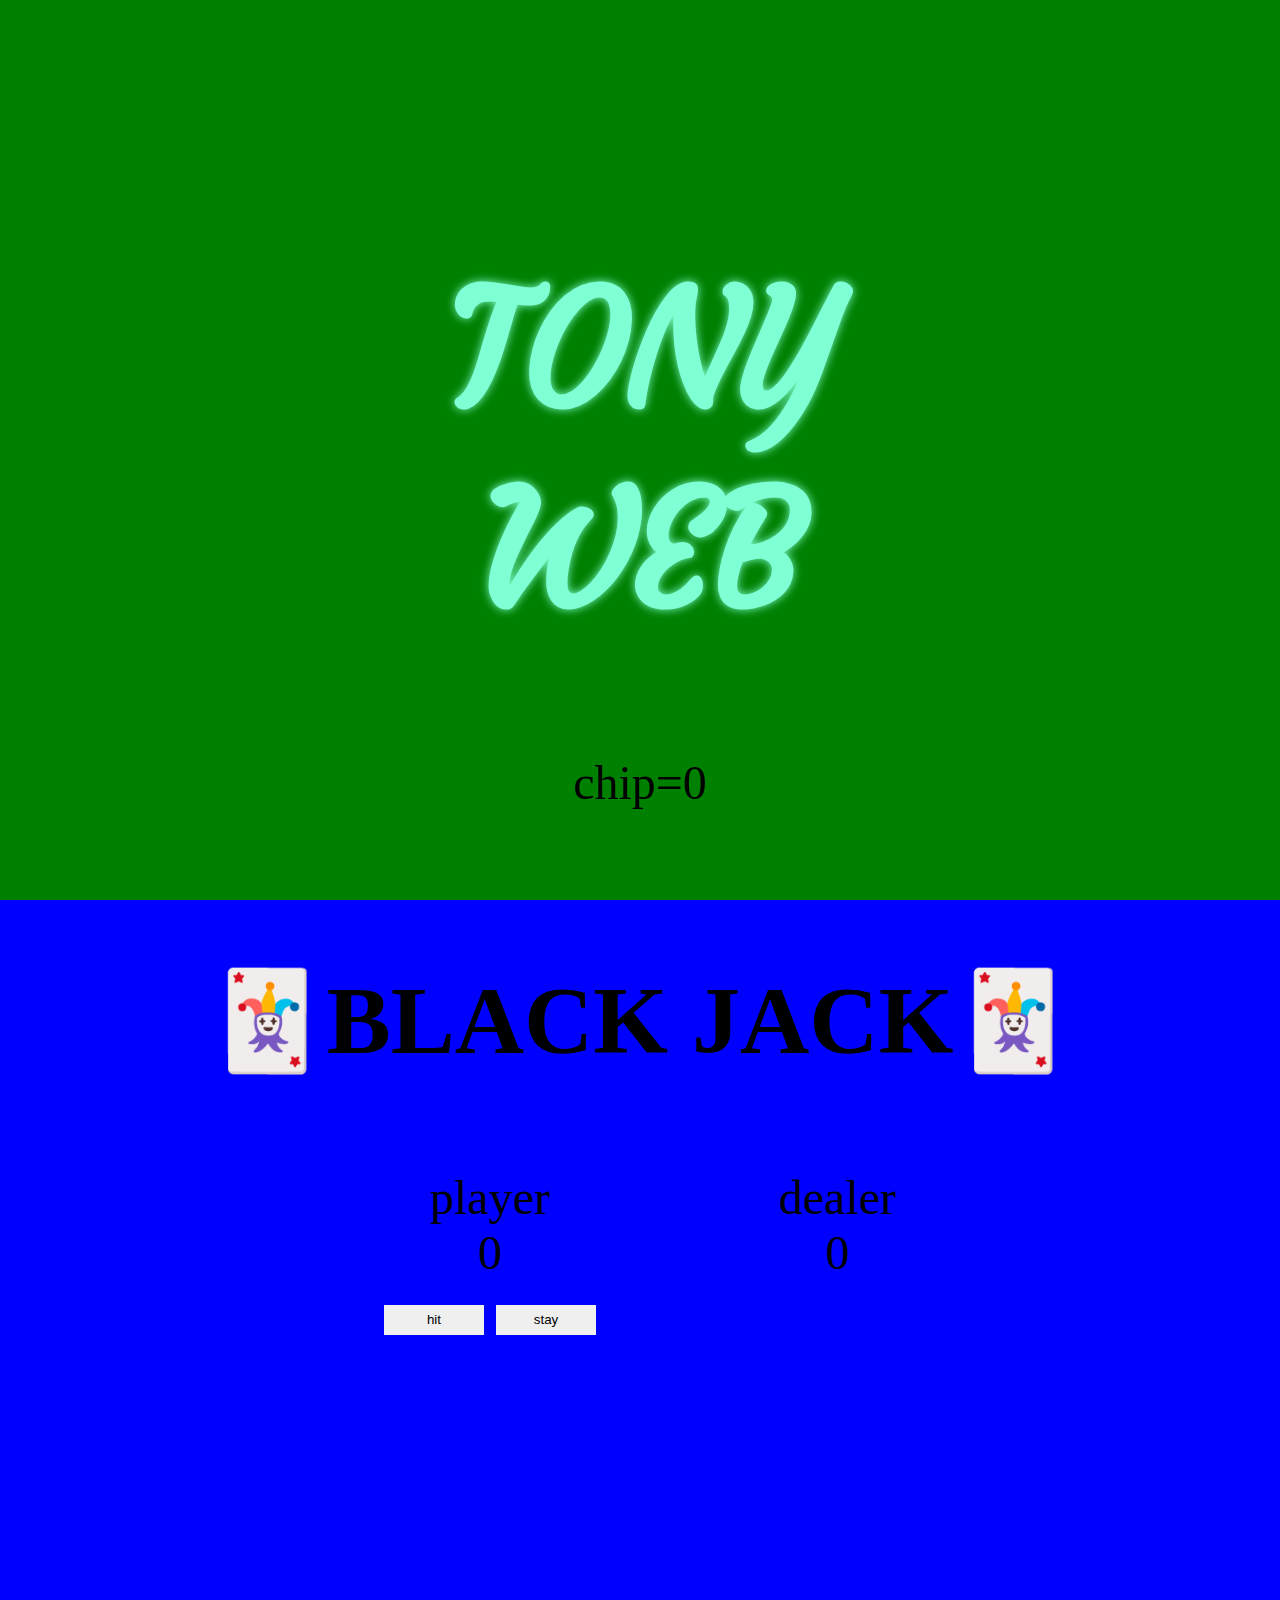
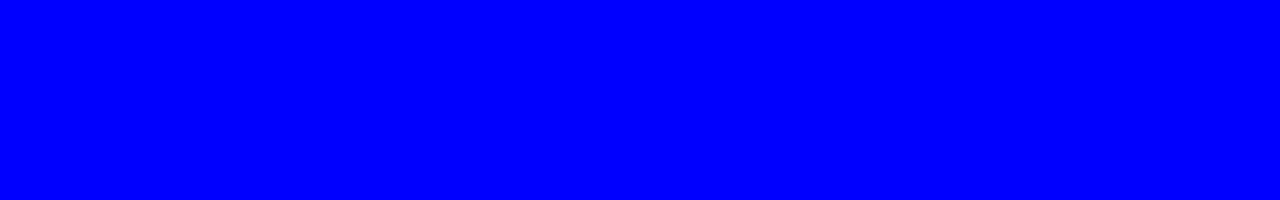
<file: tony.html>
<!DOCTYPE html>
<html lang="en">
<head>
    <meta charset="UTF-8">
    <meta name="viewport" content="width=device-width, initial-scale=1.0">
    <title>TONY WEB</title>
    <link rel="shortcut icon" href="https://freepngimg.com/thumb/las_vegas/7-2-las-vegas-png-clipart.png" type="image/x-icon">
    <style>
        @import url('https://fonts.googleapis.com/css2?family=Courgette&display=swap');
        html,body{margin: 0;padding: 0;}
        html{scroll-behavior: auto;overflow: hidden;}
        .four{display: grid;width: 200%;height: 200%;grid-template-columns: repeat(2,1fr);grid-template-rows: repeat(2,100vh);position: relative;}
        .each{width: 100%;height: 100%;text-align: center;font-size: 1000%;}
        .each:first-child{background-color: green;position: relative;}
        span{position: absolute;top: 50%;left: 50%;width: 430px;height: 400px;transform: translate(-50%,-50%);text-shadow: 0 0 10px aquamarine;color: aquamarine;animation: neon .5s linear  infinite alternate ;font-family: 'Courgette', cursive;font-weight: bold;}
        @keyframes neon {
            to{text-shadow: 0 0 30px aquamarine;}
        }
        .key1{font-size: 2rem;position: fixed;bottom: 0;left: 0;right: 0;z-index: 333;}
        .cred{display: flex;font-size: 30%;position: fixed;bottom: 10%;left: 50%;transform: translateX(-50%);z-index: 333;}
        .cred p{margin: 0;}
        .rtt1{position: absolute;bottom: 0;right: 0;font-size: 3rem;}
        .each:nth-child(2){background-color: yellow;position: relative;}
        .each:nth-child(2) h1{font-size: 50%;}
        .lavel{position: absolute;left: 30%;display: flex;flex-direction: column;top: 50%;transform: translateY(-50%);}
        #rl{margin-top: 10px;}
        .choi{border: 1px solid #000;margin-top: 100px;}
        .rldl{position: absolute;right: 20%;font-size: 30%;top: 50%;transform: translateY(-50%);}
        .rlrs{font-size: 30%;position: absolute;bottom: 20%;left: 50%;transform: translateX(-50%);cursor: pointer;}
        /* .rldl h3{} */
        .each:nth-child(3){background-color: blue;font-size: 3rem;position: relative;}
        .box1{position: absolute;top: 30%;left: 30%;}
        .box2{position: absolute;top: 30%;right: 30%;}
        button{cursor: pointer;height: 30px;border-radius: none;border: none;width: 100px;}
        .sult{position: absolute;bottom: 30%;left: 0;right: 0;cursor: pointer;}
        .rtt3{position: absolute;top: 0;right: 0;font-size: 3rem;}
        .each:last-child{background-color: red;position: relative;}
        .each:last-child h1{font-size: 33%;}
        .mcbx{display: flex;position: absolute;top: 30%;left: 50%;transform: translateX(-50%);gap: 0 300px;}
        .slbt{position: absolute;bottom: 40%;left: 50%;transform: translateX(-50%);}
        .srst{font-size: 30%;position: absolute;bottom: 20%;left: 50%;transform: translateX(-50%);}
        @media screen and (max-width:500px) {
            .four{display: flex;width: 400%;height: 100vh;position: fixed;}
            span{display: none;}
            .each:nth-child(2),
            .each:nth-child(3),
            .each:nth-child(4){display: flex;flex-direction: column;font-size: 20vw;width: 100%;height: 100vh;}
            h1{font-size: calc(20vw*2);}
            .lavel{position: relative;top: 10%;width: 30vw;}
            #rl{width: 100%;}
            .choi{margin-top: 10px;}
            .rlrs{width: 100vw;bottom: calc(13%*2);}
            .each:nth-child(3){font-size: 90%;}
            .each:nth-child(3) h1{font-size: 200%;}
            .box1{left: 3%;}
            .box2{right: 3%;}
            .tit1,.tit2,.play,.deal{font-size: 300%;}
            .sln1{margin-right: 30vw;}
            .sln2{margin-right: 30vw;}
            .srst{width: 100vw;bottom: calc(13%*2);}
        }
    </style>
    <script src="https://code.jquery.com/jquery-3.7.1.js"></script>
    
</head>
<body>
    <div class="four">
        <div class="each">
            <span>TONY<br>WEB</span>
            <div class="cred">
                <p>chip=</p>
                <div class="chip">0</div>
            </div>
        </div>
        <div class="each">
            <h1>🎆ROULETTE🎆</h1>
            <div class="lavel">
                <select name="rl" id="rl">
                    <option value="number">number</option>
                </select>
                <button class="choi">choice</button>
            </div>
            <div class="rldl">
                <h3>The number is:</h3>
                <div class="rlnb">0</div>
            </div>
            <div class="rlrs"></div>
        </div>
        <div class="each">
            <h1>🃏BLACK JACK🃏</h1>
            <div class="box1">
                <div class="tit1">player</div>
                <div class="play">0</div>
                <div class="bt">
                    <button class="hits" onclick="clft()">hit</button>
                    <button class="stay" onclick="clft()">stay</button>
                </div>
            </div>
            <div class="box2">
                <div class="tit2">dealer</div>
                <div class="deal">0</div>
            </div>
            <div class="sult"></div>
            
        </div>
        <div class="each">
            <h1>🎰SLOT MACHINE🎰</h1>
            <div class="mcbx">
                <div class="sln1">0</div>
                <div class="sln2">0</div>
                <div class="sln3">0</div>
            </div>
            <button class="slbt">spin</button>
            <div class="srst"></div>
        </div>
    </div>
    <script>
        console.log("%c🃏","background-image: linear-gradient(to bottom right,red,orange,yellow,green,blue,darkblue,violet); line-height: 2; padding: 30px; font-size: 30px")
        // console.log(location.href)
        let prmt=location.href
        prmt=prmt.split('?')[1]
        prmt=prmt.split('=')[1]
        // alert(prmt)
        document.addEventListener('DOMContentLoaded',kdft)
        
        let chip=document.querySelector('.chip')
        let coin=10
        chip.innerHTML=coin
        function kdft() {
                if (prmt=='roulette') {
                    window.scrollTo(window.innerWidth,0)
                    if (window.matchMedia('(max-width:500px)').matches) {
                        document.querySelector('.four').style.left='-100%'
                    }
                }
                if (prmt=='slotmachine') {
                    window.scrollTo(window.innerWidth,window.innerHeight)
                    if (window.matchMedia('(max-width:500px)').matches) {
                        document.querySelector('.four').style.left='-300%'
                    }
                }
                if (prmt=='blackjack') {
                    window.scrollTo(0,window.innerHeight)
                    if (window.matchMedia('(max-width:500px)').matches) {
                        document.querySelector('.four').style.left='-200%'
                    }
                }
                $('title').text(prmt)
        }
        window.addEventListener('DOMContentLoaded',rlft)
        let rl=document.querySelector('#rl')
        let choi=document.querySelector('.choi')
        let rlrs=document.querySelector('.rlrs')
        function rlft() {
            for (let i = 0; i < 36; i++) {
                rl.innerHTML+=`
                <option value="${i+1}">${i+1}</option>
                `
                
            }
            choi.onclick=function(){
                let spin=Math.ceil(Math.random()*36)
                document.querySelector('.rlnb').innerHTML=spin
                // console.log(rl.value)
                if (spin==rl.value) {
                    rlrs.innerHTML=`🎉you win🎉<br>click here to reset`
                    coin+=35
                    chip.innerHTML=coin
            }else if(spin!=rl.value){rlrs.innerHTML=`😭you lose😭<br>click here to reset`;coin--;chip.innerHTML=coin;
            if (coin<1) {
                alert('BANKRUPT!!!!')
                window.close()
            }}
            }
            rlrs.onclick=function(){
                rlrs.innerHTML=''
                document.querySelector('.rlnb').innerHTML=0
            }
            // console.log(coin)
            
        }
        window.addEventListener('DOMContentLoaded',clft)
        let play=document.querySelector('.play')
        let sult=document.querySelector('.sult')
        let pose=0
        let jack=0
        // console.log(play,draw)
        function clft() {
            
            document.querySelector('.hits').onclick=function(){
                jack++
                let draw=Math.ceil(Math.random()*10+1)
                if (pose>10&&draw==11) {
                    draw=draw-10
                }
                pose+=draw
                if (jack==2&&pose==21) {
                    sult.innerHTML=`🎉black jack🎉<br>click here to reset`
                    coin+=3
                    chip.innerHTML=coin
                }
                // console.log(pose,draw)
                play.innerHTML=pose
                if (pose>21) {
                    sult.innerHTML=`burst.<br>click here to reset`
                    coin-=2
                    chip.innerHTML=coin
                    if (coin<1) {
                alert('BANKRUPT!!!!')
                window.close()
            }
                }
            }
            document.querySelector('.stay').onclick=function(){
                let card=Math.ceil(Math.random()*10+16)
                // console.log(card)
                document.querySelector('.deal').innerHTML=card
                if (card>21) {
                    sult.innerHTML=`dealer burst. you win.<br>click here to reset`
                    coin+=2
                    chip.innerHTML=coin
                    return
                }
                if (pose>card) {
                    sult.innerHTML=`you win.<br>click here to reset`
                    coin+=2
                    chip.innerHTML=coin
                }
                if (pose==card) {
                    sult.innerHTML=`push (means draw).<br>click here to reset`
                }
                if (pose<card) {
                    sult.innerHTML=`dealer win. you lose.<br>click here to reset`
                    coin-=2
                    chip.innerHTML=coin
                    if (coin<1) {
                alert('BANKRUPT!!!!')
                window.close()
            }
                }
            }
            sult.onclick=function(){
                play.innerHTML='0'
                pose=0
                jack=0
                document.querySelector('.deal').innerHTML='0'
                sult.innerHTML=''
            }
        }
        window.addEventListener('click',function () {
            const slbt=document.querySelector('.slbt')
            let sln1=document.querySelector('.sln1')
            let sln2=document.querySelector('.sln2')
            let sln3=document.querySelector('.sln3')
            const srst=document.querySelector('.srst')
            slbt.onclick=function(){
                sln1.innerHTML=Math.ceil(Math.random()*9)
                sln2.innerHTML=Math.ceil(Math.random()*9)
                sln3.innerHTML=Math.ceil(Math.random()*9)
                if (sln1.innerHTML==sln2.innerHTML&&sln2.innerHTML==sln3.innerHTML) {
                    srst.innerHTML=`🎉JACK POT🎉.congratulations<br>click here to reset`
                    coin+=100
                    chip.innerHTML=coin
                }
                else{
                    srst.innerHTML=`T.T...I wish you good luck next time<br>click here to reset`
                    coin-=1
                    chip.innerHTML=coin
                    if (coin<1) {
                        alert('BANKRUPT!!!!')
                        window.close()
                    }
                }
            }
        })
    </script>
</body>
</html>
</file>
